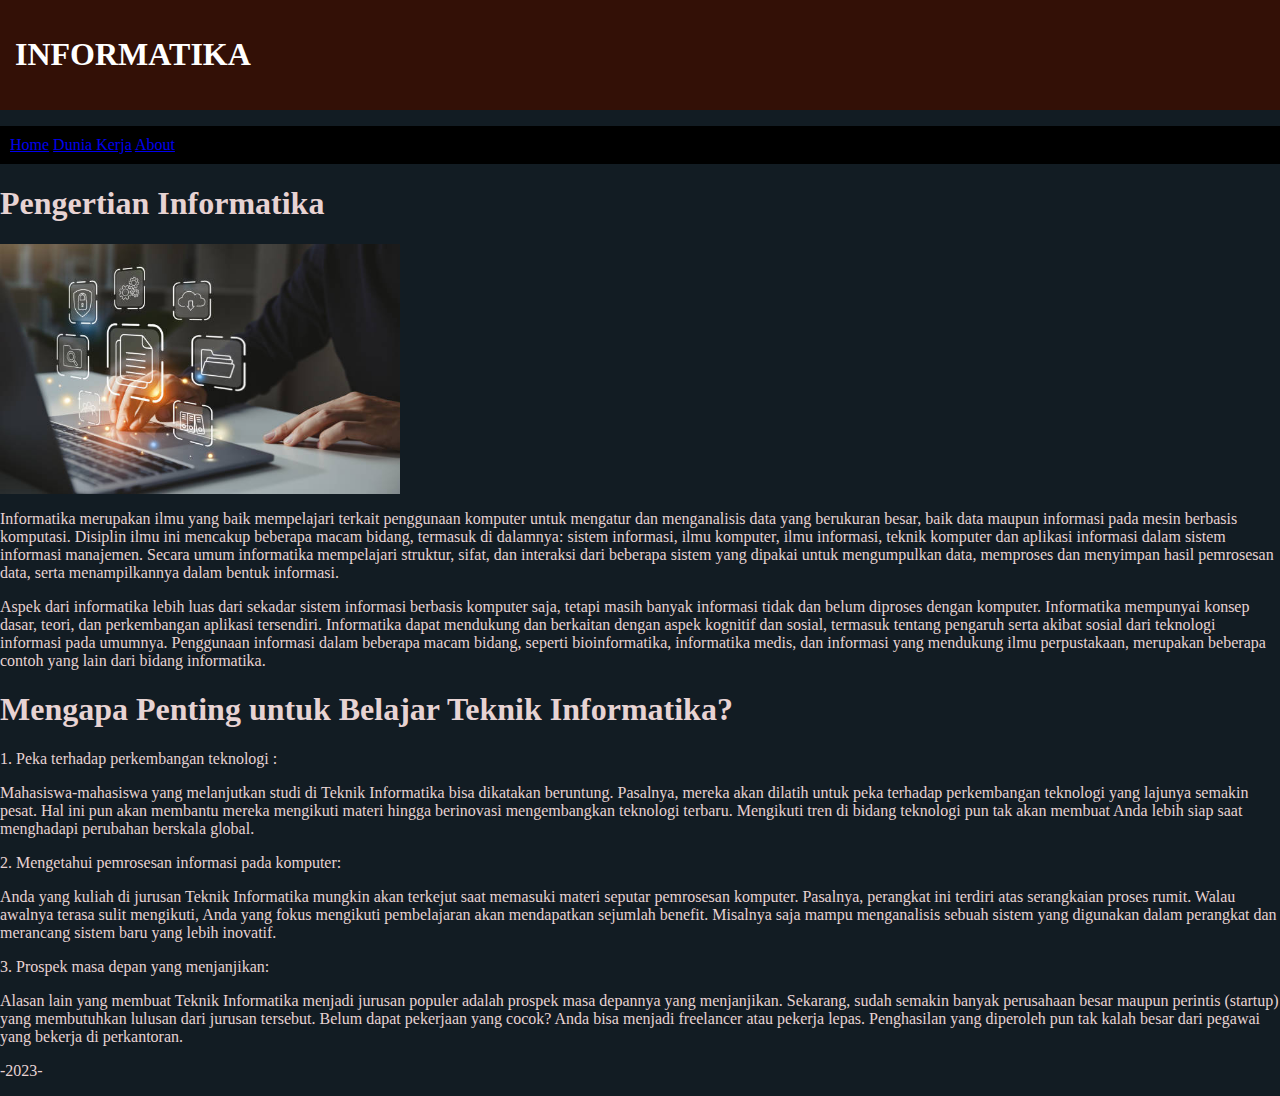
<file: index.html>
<html>
<head>
    <meta charset="UTF-8">
    <title>Document</title>
    <link rel ="stylesheet" href="style.css">
</head>
<body>
 <header>
    <h1>INFORMATIKA</h1>
 </header>
 <menu>
    <a href="index.html">Home</a>
    <a href="dunia kerja.html">Dunia Kerja</a>
    <a href="about.html">About</a>
 </menu>
 <article>
    <h1>Pengertian Informatika</h1>
    <img src="images/teknologi.jpg" alt=":image" height="250" width="400">
    <p>Informatika merupakan ilmu yang baik mempelajari terkait penggunaan komputer untuk mengatur dan menganalisis data yang berukuran besar, baik data maupun informasi pada mesin berbasis komputasi. Disiplin ilmu ini mencakup beberapa macam bidang, termasuk di dalamnya: sistem informasi, ilmu komputer, ilmu informasi, teknik komputer dan aplikasi informasi dalam sistem informasi manajemen. Secara umum informatika mempelajari struktur, sifat, dan interaksi dari beberapa sistem yang dipakai untuk mengumpulkan data, memproses dan menyimpan hasil pemrosesan data, serta menampilkannya dalam bentuk informasi. </p>
    <p>Aspek dari informatika lebih luas dari sekadar sistem informasi berbasis komputer saja, tetapi masih banyak informasi tidak dan belum diproses dengan komputer. Informatika mempunyai konsep dasar, teori, dan perkembangan aplikasi tersendiri. Informatika dapat mendukung dan berkaitan dengan aspek kognitif dan sosial, termasuk tentang pengaruh serta akibat sosial dari teknologi informasi pada umumnya. Penggunaan informasi dalam beberapa macam bidang, seperti bioinformatika, informatika medis, dan informasi yang mendukung ilmu perpustakaan, merupakan beberapa contoh yang lain dari bidang informatika.</p>
    <h1>Mengapa Penting untuk Belajar Teknik Informatika?</h1>
    <p>1. Peka terhadap perkembangan teknologi :</p>
    <p>Mahasiswa-mahasiswa yang melanjutkan studi di Teknik Informatika bisa dikatakan beruntung. Pasalnya, mereka akan dilatih untuk peka terhadap perkembangan teknologi yang lajunya semakin pesat. Hal ini pun akan membantu mereka mengikuti materi hingga berinovasi mengembangkan teknologi terbaru. Mengikuti tren di bidang teknologi pun tak akan membuat Anda lebih siap saat menghadapi perubahan berskala global.</p>
    <p>2. Mengetahui pemrosesan informasi pada komputer:</p>
    <p>Anda yang kuliah di jurusan Teknik Informatika mungkin akan terkejut saat memasuki materi seputar pemrosesan komputer. Pasalnya, perangkat ini terdiri atas serangkaian proses rumit. Walau awalnya terasa sulit mengikuti, Anda yang fokus mengikuti pembelajaran akan mendapatkan sejumlah benefit. Misalnya saja mampu menganalisis sebuah sistem yang digunakan dalam perangkat dan merancang sistem baru yang lebih inovatif.</p>
    <p>3. Prospek masa depan yang menjanjikan:</p>
    <p>Alasan lain yang membuat Teknik Informatika menjadi jurusan populer adalah prospek masa depannya yang menjanjikan. Sekarang, sudah semakin banyak perusahaan besar maupun perintis (startup) yang membutuhkan lulusan dari jurusan tersebut. Belum dapat pekerjaan yang cocok? Anda bisa menjadi freelancer atau pekerja lepas. Penghasilan yang diperoleh pun tak kalah besar dari pegawai yang bekerja di perkantoran.</p>
</article>
 <footer>
    <p> -2023- </p>
 </footer>
</head>
<body>
</file>
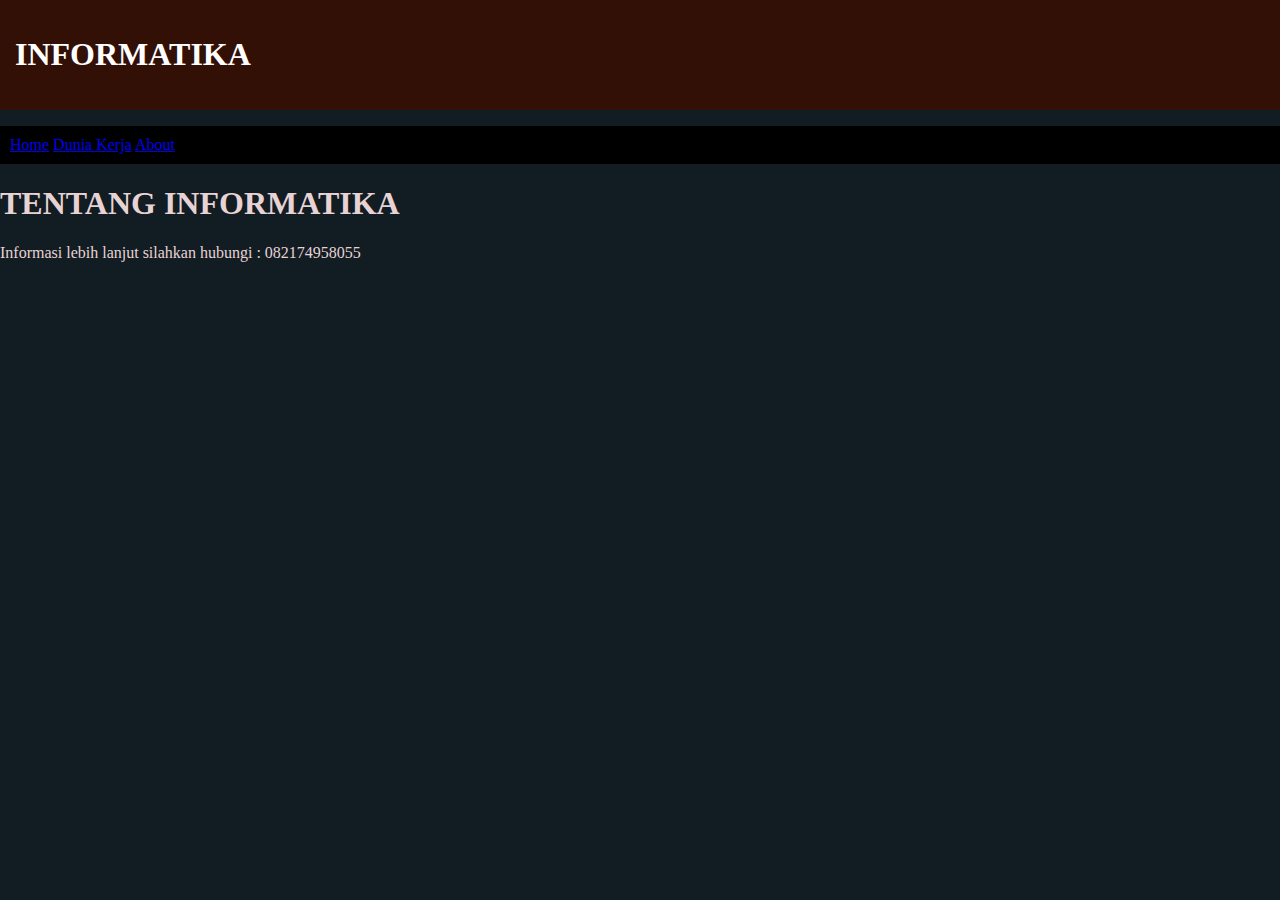
<file: About.html>
<html>
<head>
    <meta charset="UTF-8">
    <title>Document</title>
    <link rel ="stylesheet" href="style.css">
</head>
<body>
 <header>
    <h1>INFORMATIKA</h1>
 </header>
 <menu>
    <a href="index.html">Home</a>
    <a href="dunia kerja.html">Dunia Kerja</a>
    <a href="about.html">About</a>
 </menu>
 <article>
    <h1>TENTANG INFORMATIKA</h1>
    <p>Informasi lebih lanjut silahkan hubungi : 082174958055</p>
</head>
<body>
</file>
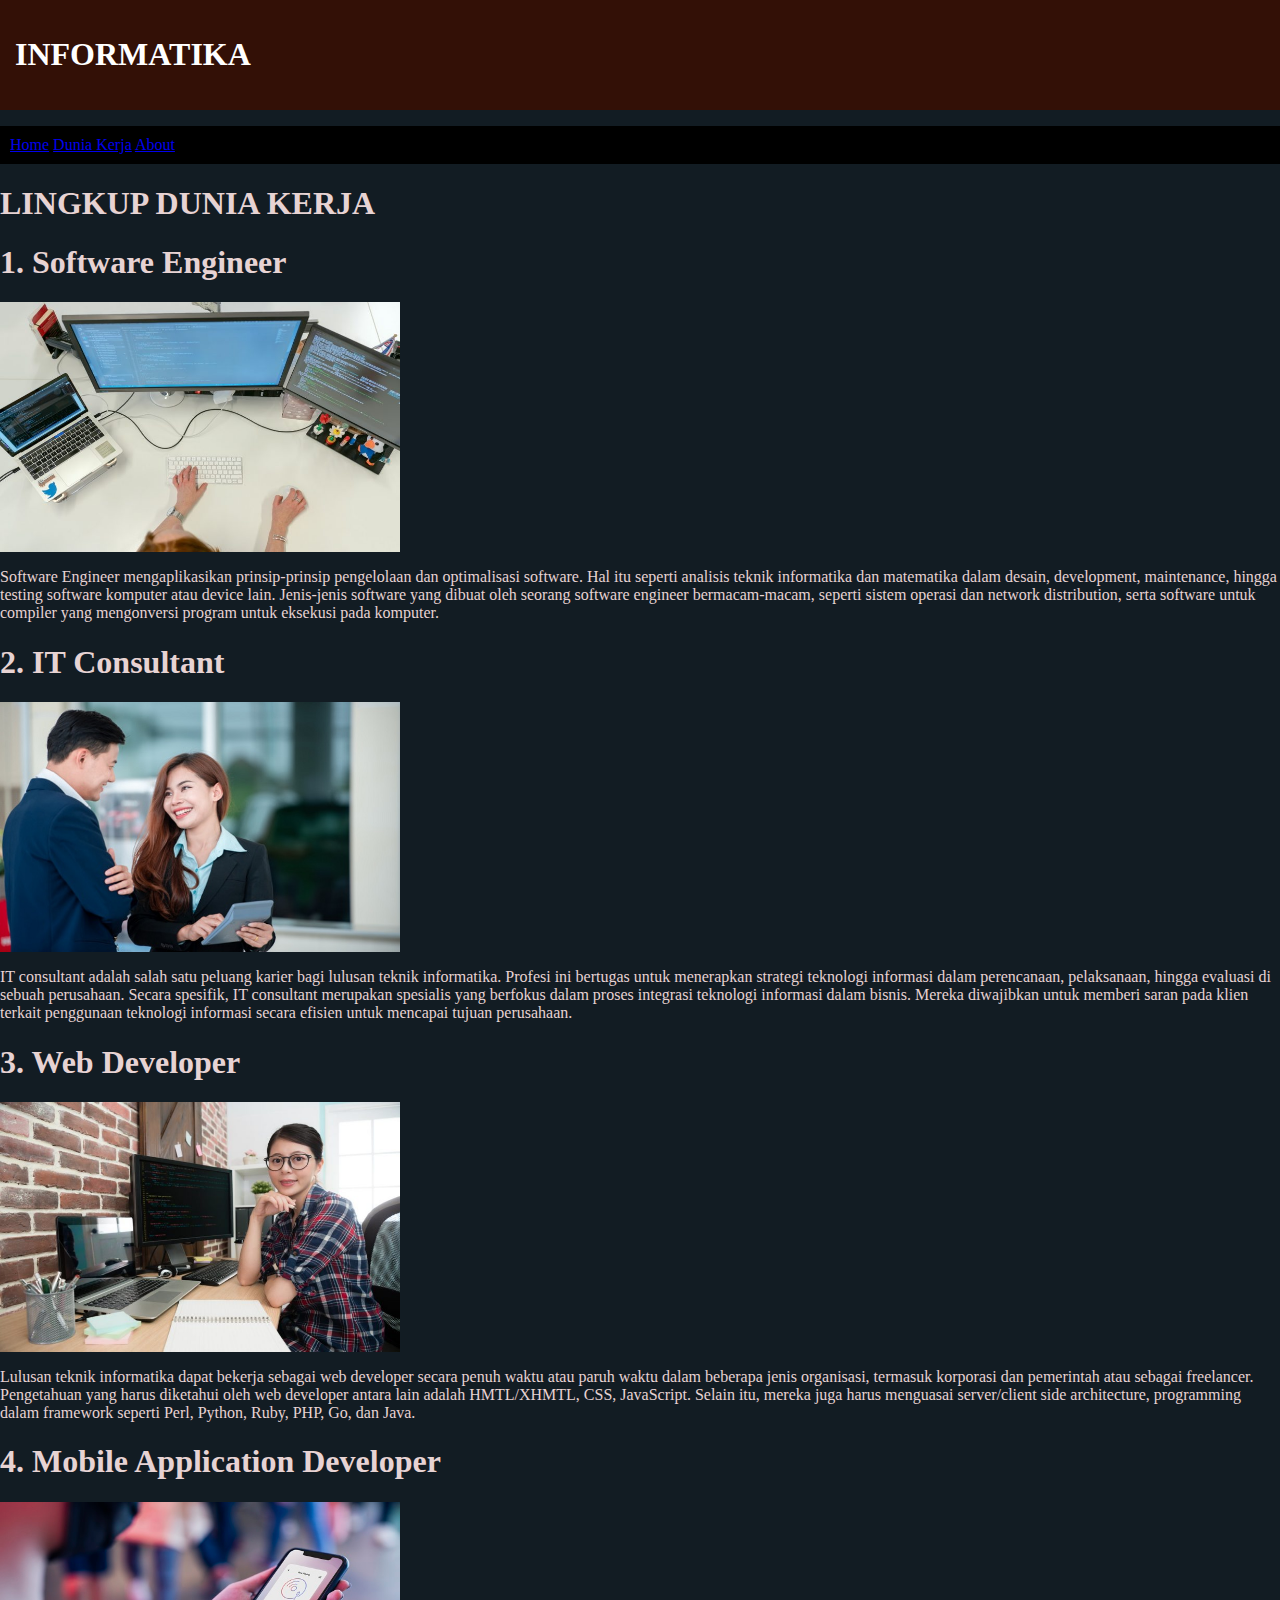
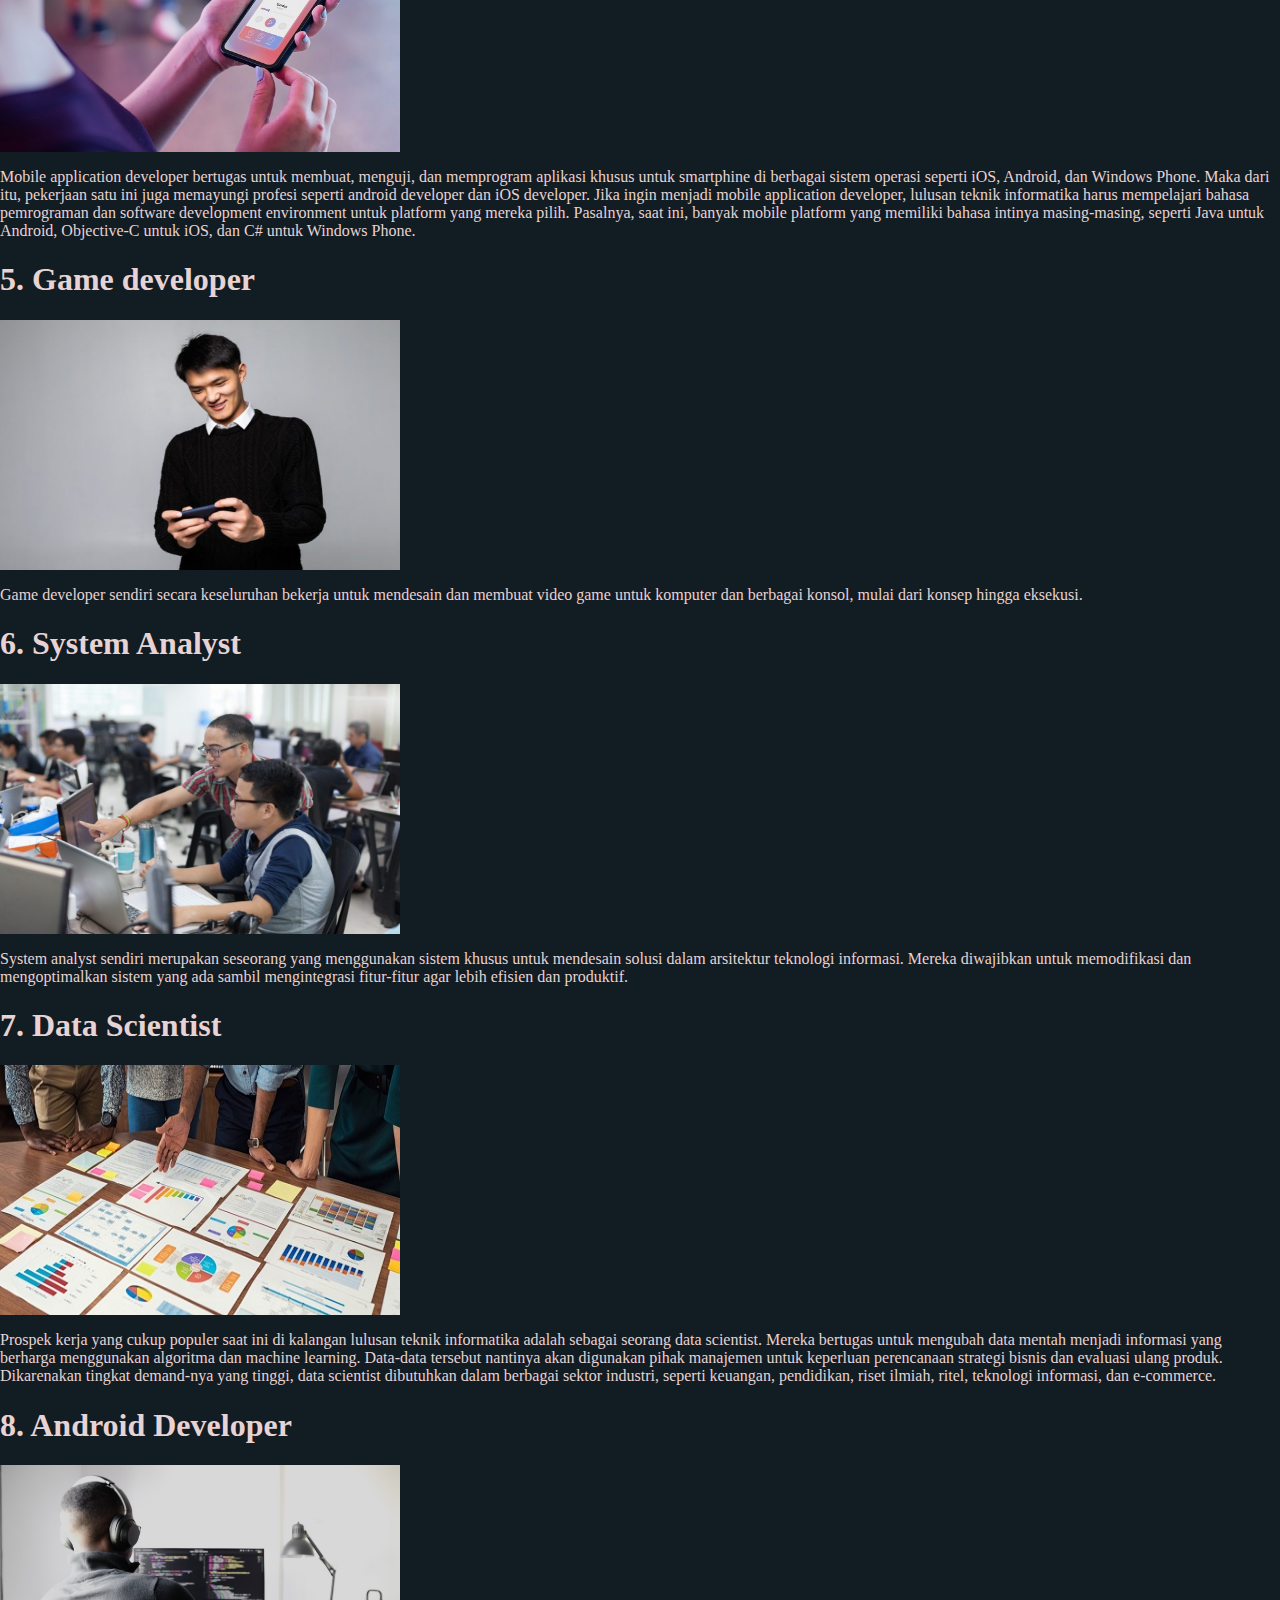
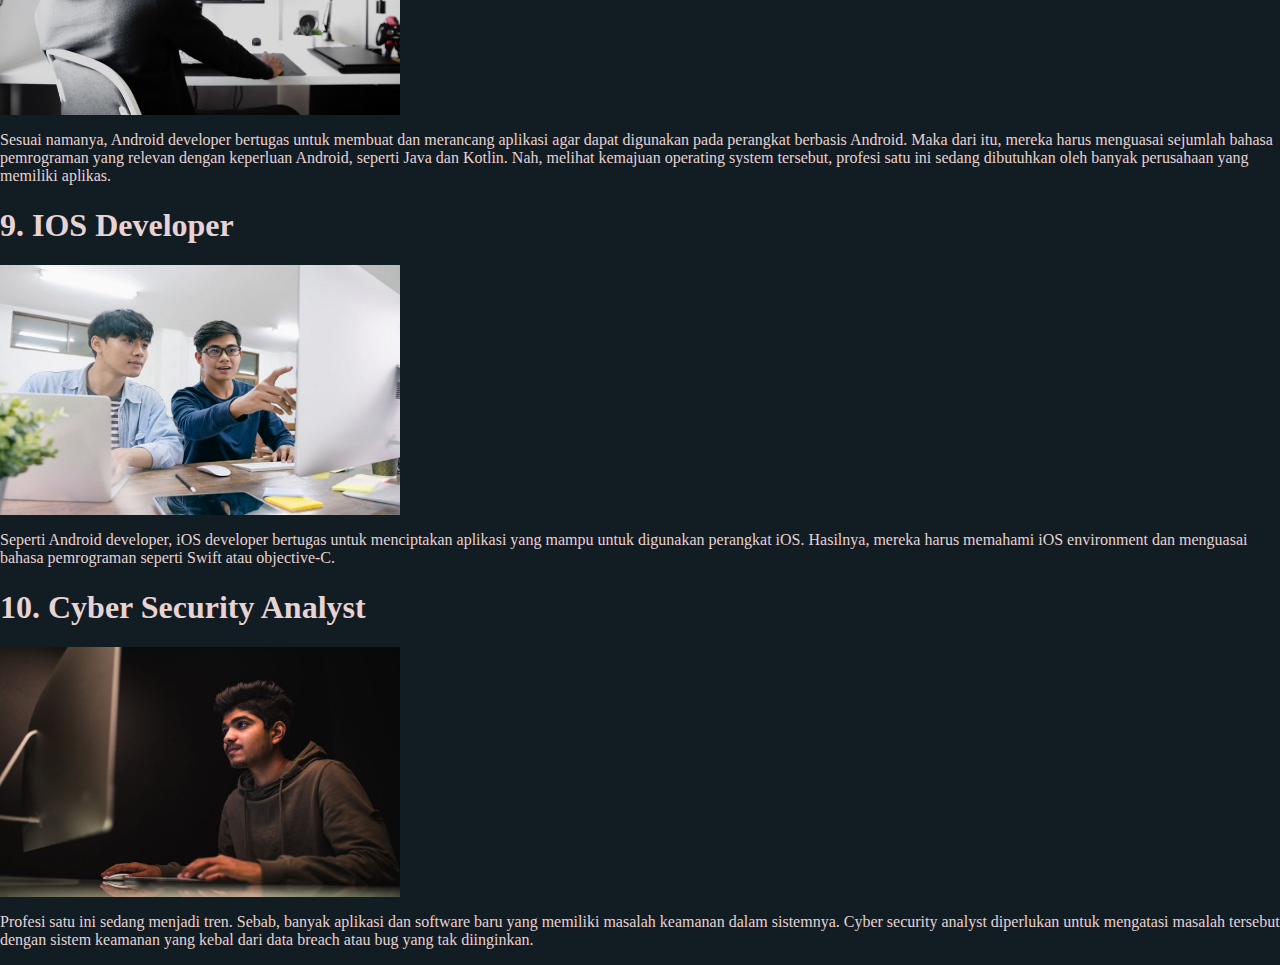
<file: Dunia Kerja.html>
<html>
<head>
    <meta charset="UTF-8">
    <title>Document</title>
    <link rel ="stylesheet" href="style.css">
</head>
<body>
 <header>
    <h1>INFORMATIKA</h1>
 </header>
 <menu>
    <a href="index.html">Home</a>
    <a href="dunia kerja.html">Dunia Kerja</a>
    <a href="about.html">About</a>
 </menu>
 <article>
    <h1>LINGKUP DUNIA KERJA</h1>
    <h1>1. Software Engineer</h1>
    <img src="images/software engineer.jpg" alt=":image" height="250" width="400">
    <p>Software Engineer mengaplikasikan prinsip-prinsip pengelolaan dan optimalisasi software. Hal itu seperti analisis teknik informatika dan matematika dalam desain, development, maintenance, hingga testing software komputer atau device lain. Jenis-jenis software yang dibuat oleh seorang software engineer bermacam-macam, seperti sistem operasi dan network distribution, serta software untuk compiler yang mengonversi program untuk eksekusi pada komputer.</p>
    <h1>2. IT Consultant</h1>
    <img src="images/ITC.jpg" alt=":image" height="250" width="400">
    <p>IT consultant adalah salah satu peluang karier bagi lulusan teknik informatika. Profesi ini bertugas untuk menerapkan strategi teknologi informasi dalam perencanaan, pelaksanaan, hingga evaluasi di sebuah perusahaan. Secara spesifik, IT consultant merupakan spesialis yang berfokus dalam proses integrasi teknologi informasi dalam bisnis. Mereka diwajibkan untuk memberi saran pada klien terkait penggunaan teknologi informasi secara efisien untuk mencapai tujuan perusahaan.</p>
    <h1>3. Web Developer</h1>
    <img src="images/WD.jpg" alt=":image" height="250" width="400">
    <p>Lulusan teknik informatika dapat bekerja sebagai web developer secara penuh waktu atau paruh waktu dalam beberapa jenis organisasi, termasuk korporasi dan pemerintah atau sebagai freelancer. Pengetahuan yang harus diketahui oleh web developer antara lain adalah HMTL/XHMTL, CSS, JavaScript. Selain itu, mereka juga harus menguasai server/client side architecture, programming dalam framework seperti Perl, Python, Ruby, PHP, Go, dan Java.</p>
    <h1>4. Mobile Application Developer</h1>
    <img src="images/MAD.jpg" alt=":image" height="250" width="400">
    <p>Mobile application developer bertugas untuk membuat, menguji, dan memprogram aplikasi khusus untuk smartphine di berbagai sistem operasi seperti iOS, Android, dan Windows Phone. Maka dari itu, pekerjaan satu ini juga memayungi profesi seperti android developer dan iOS developer. Jika ingin menjadi mobile application developer, lulusan teknik informatika harus mempelajari bahasa pemrograman dan software development environment untuk platform yang mereka pilih. Pasalnya, saat ini, banyak mobile platform yang memiliki bahasa intinya masing-masing, seperti Java untuk Android, Objective-C untuk iOS, dan C# untuk Windows Phone.</p>
    <h1>5. Game developer</h1>
    <img src="images/GD.jpg" alt=":image" height="250" width="400">
    <p>Game developer sendiri secara keseluruhan bekerja untuk mendesain dan membuat video game untuk komputer dan berbagai konsol, mulai dari konsep hingga eksekusi.</p>
    <h1>6. System Analyst</h1>
    <img src="images/SA.jpg" alt=":image" height="250" width="400">
    <p>System analyst sendiri merupakan seseorang yang menggunakan sistem khusus untuk mendesain solusi dalam arsitektur teknologi informasi. Mereka diwajibkan untuk memodifikasi dan mengoptimalkan sistem yang ada sambil mengintegrasi fitur-fitur agar lebih efisien dan produktif.</p>
    <h1>7. Data Scientist</h1>
    <img src="images/DS.jpg" alt=":image" height="250" width="400">
    <p>Prospek kerja yang cukup populer saat ini di kalangan lulusan teknik informatika adalah sebagai seorang data scientist. Mereka bertugas untuk mengubah data mentah menjadi informasi yang berharga menggunakan algoritma dan machine learning. Data-data tersebut nantinya akan digunakan pihak manajemen untuk keperluan perencanaan strategi bisnis dan evaluasi ulang produk. Dikarenakan tingkat demand-nya yang tinggi, data scientist dibutuhkan dalam berbagai sektor industri, seperti keuangan, pendidikan, riset ilmiah, ritel, teknologi informasi, dan e-commerce.</p>
    <h1>8. Android Developer</h1>
    <img src="images/AD.jpg" alt=":image" height="250" width="400">
    <p>Sesuai namanya, Android developer bertugas untuk membuat dan merancang aplikasi agar dapat digunakan pada perangkat berbasis Android. Maka dari itu, mereka harus menguasai sejumlah bahasa pemrograman yang relevan dengan keperluan Android, seperti Java dan Kotlin. Nah, melihat kemajuan operating system tersebut, profesi satu ini sedang dibutuhkan oleh banyak perusahaan yang memiliki aplikas.</p>
    <h1>9. IOS Developer</h1>
    <img src="images/ID.jpg" alt=":image" height="250" width="400">
    <p>Seperti Android developer, iOS developer bertugas untuk menciptakan aplikasi yang mampu untuk digunakan perangkat iOS. Hasilnya, mereka harus memahami iOS environment dan menguasai bahasa pemrograman seperti Swift atau objective-C.</p>
    <h1>10. Cyber Security Analyst </h1>
    <img src="images/CSA.jpg" alt=":image" height="250" width="400">
    <p>Profesi satu ini sedang menjadi tren. Sebab, banyak aplikasi dan software baru yang memiliki masalah keamanan dalam sistemnya. Cyber security analyst diperlukan untuk mengatasi masalah tersebut dengan sistem keamanan yang kebal dari data breach atau bug yang tak diinginkan.</p>
</head>
<body>
</file>
<file: style.css>
body {
    margin: 0;
    padding: 0;
    font-family: 'Times New Roman', Times, serif;
    background-color: rgb(18, 28, 35);
    color:rgb(231, 211, 211);
}
header {
    background-color: rgb(51, 16, 6);
    color: rgb(255, 255, 255);
    padding: 15px;
}
menu {
    background-color: rgb(0, 0, 0);
    color: rgb(137, 53, 53);
    padding:10px;
}
</file>
